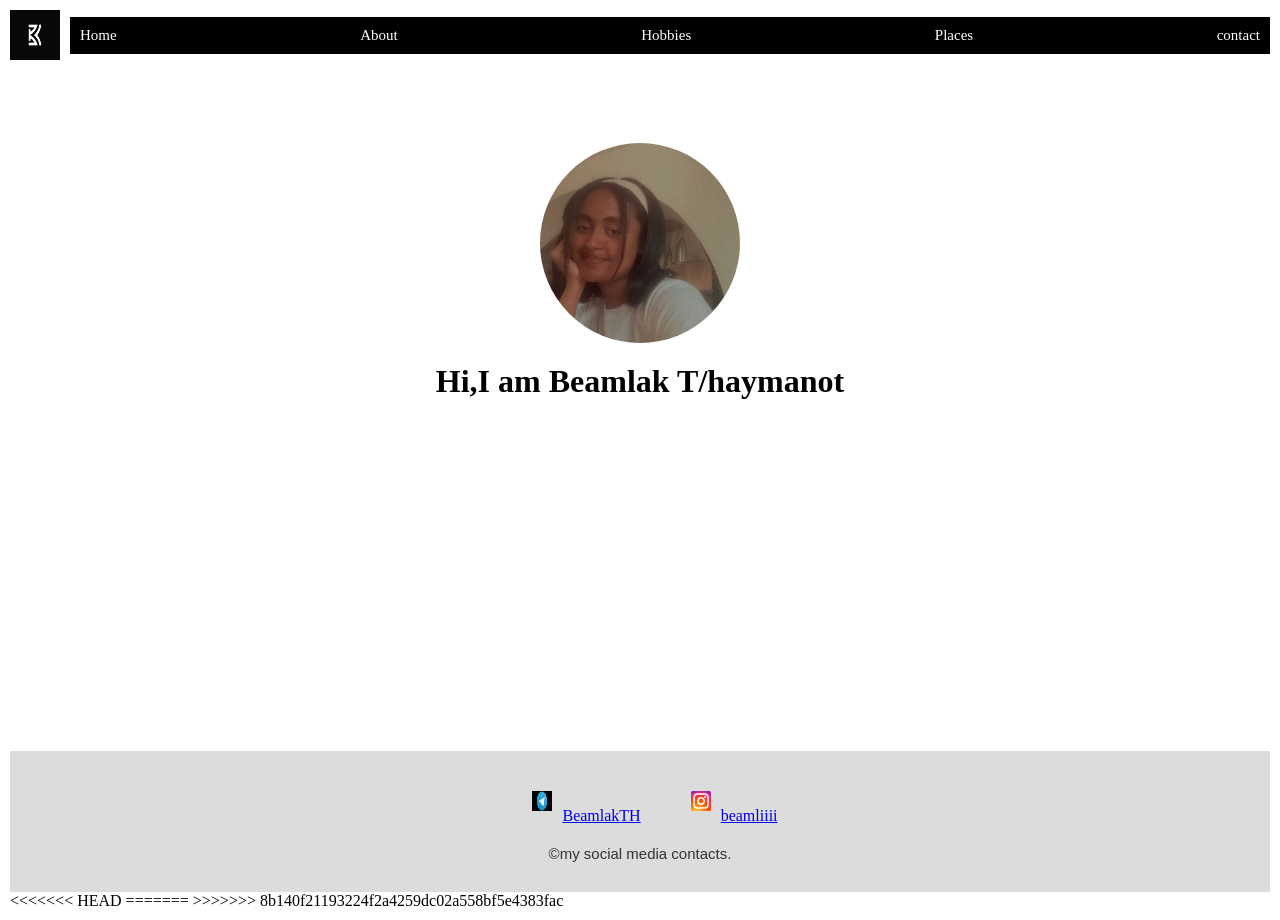
<file: index.html>
<!DOCTYPE html> 
<html lang="en"> 
<head> 
    <meta charset="UTF-8"> 
    <meta http-equiv="refresh" content="0; url=src/Home.html" /> 
</head> 
<body> 
    <p>If the method doesn't work use this <a href="src/Home.html">Link</a></p> 
</body> 
</html>
</file>
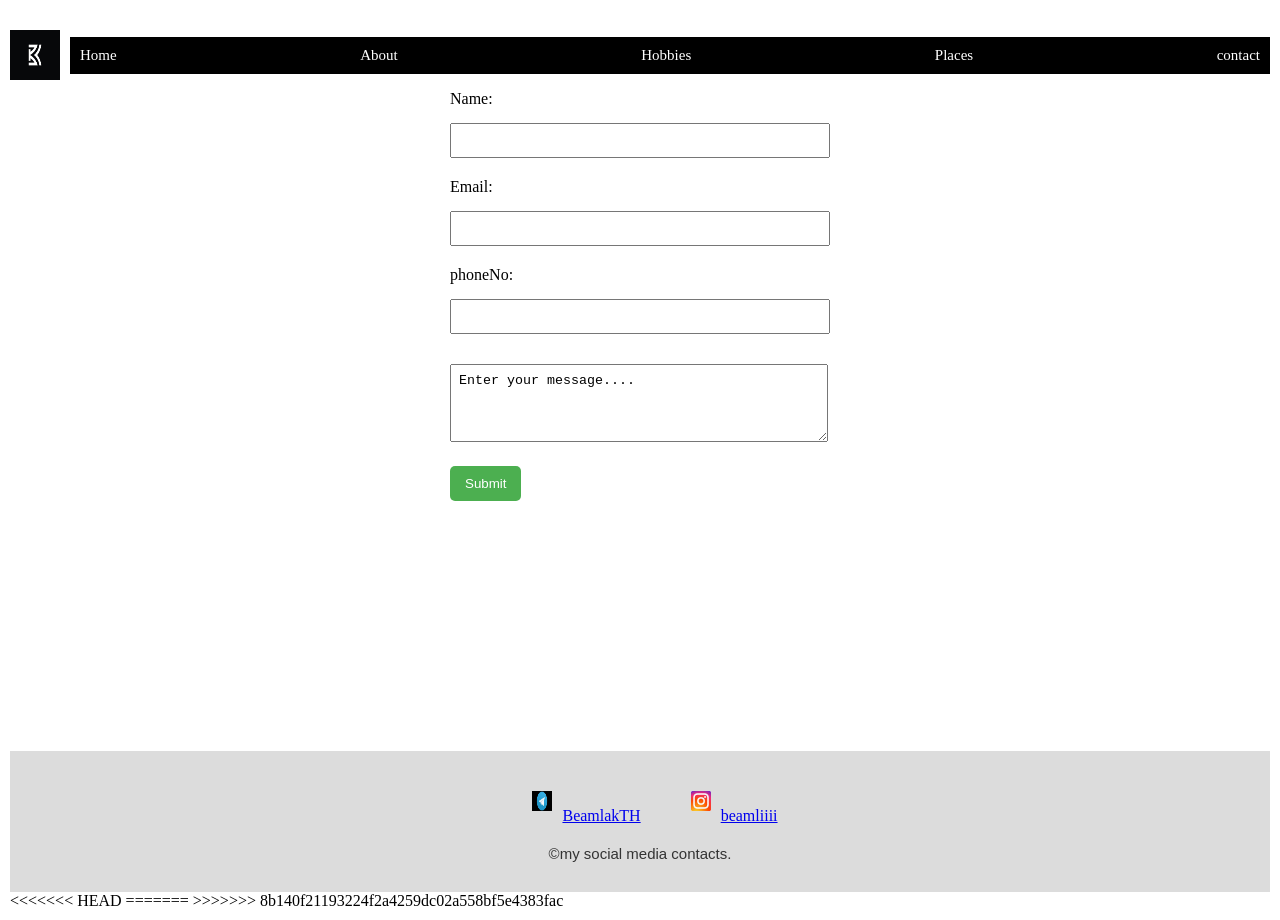
<file: src/contact.html>
<!DOCTYPE html>
<html lang="en">
  <head>
    <meta charset="UTF-8">
    <meta name="viewport" content="width=device-width, initial-scale=1.0">
    <title>Contact page</title>
    <link rel="stylesheet" href="css/style.css">

  </head>

  <body>
    <a href="#menu" class="menu-icon" id="menu"></a>
    <header>
      <div class="logo-nav-container">
        <img class="logo" src="images/images/logo.jpg" height="40" width="40" alt="logo">
        <nav id="navbar" class="navbar">
          <ul>
            <li><a class="active" href="Home.html">Home</a></li>
            <li><a href="Aboutme.html">About</a></li>
            <li><a href="Hobbies.html">Hobbies</a></li>
            <li><a href="Places.html">Places</a></li>
            <li><a href="Contact.html">contact</a></li>
          </ul>
        </nav>
        <div id="hamburger" class="hamburger">
          &#9776;
        </div>
      </div>
    </header>

  <main class="contact">
    <form id="contactForm" action="https://formspree.io/your-email@example.com" method="post">
      
        <label for="name">Name:</label>
        <input type="text" id="name" name="name" required><br>

        <label for="email">Email:</label>
        <input type="email" id="email" name="email" required><br>

        <label for="phonenumber">phoneNo:</label>
        <input type="text" id="phonenumber"  name="phonenumber"required><br>

        <label for="message"></label>
        <textarea id="message" name="message" rows="4" required>Enter your message....</textarea><br>


        <button class="button" type="submit">Submit</button>
      </form>




  </main>

  <footer>
    <div class="social-media">
      <a href="https://t.me/BeamlakTH" target="_blank">
        <img src="images/images/telegram.jpg" alt="Telegram">BeamlakTH
      </a>
      <a href="https://instagram.com/beamliiii?utm_source=qr&igshid=YzU1NGVlODEzOA%3D%3D" target="_blank">
        <img src="images/images/instagram.png" alt="Instagram">beamliiii
      </a>
    </div>
    <p class="para">&copy;my social media contacts.</p>
  </footer>
<<<<<<< HEAD
  <script src="js/script.js"></script>
=======
  <script src="/src/js/script.js"></script>
>>>>>>> 8b140f21193224f2a4259dc02a558bf5e4383fac
  </body>
  </html>
</file>
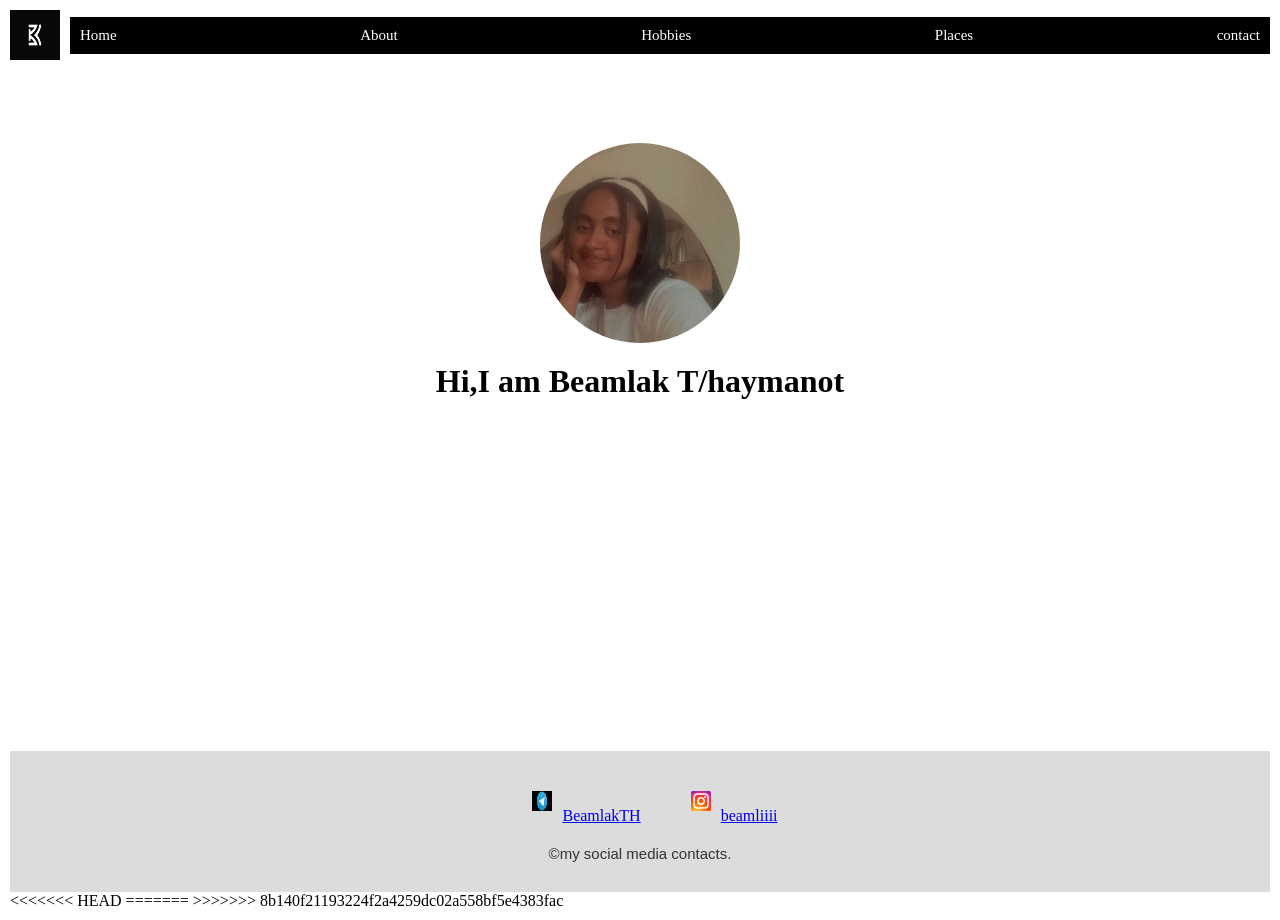
<file: src/Home.html>
<!DOCTYPE html>
<html lang="en">
  <head>
    <meta charset="UTF-8">
    <meta name="viewport" content="width=device-width, initial-scale=1.0">
    <title>Home page</title>
    <link rel="stylesheet" href="css/style.css">

  </head>

  <body>
   
    <header>
      <div class="logo-nav-container">
        <img class="logo" src="images/images/logo.jpg" height="40" width="40" alt="logo">
        <nav id="navbar" class="navbar">
          <ul>
            <li><a href="Home.html">Home</a></li>
            <li><a href="Aboutme.html">About</a></li>
            <li><a href="Hobbies.html">Hobbies</a></li>
            <li><a href="Places.html">Places</a></li>
            <li><a href="Contact.html">contact</a></li>
          </ul>
        </nav>
        <div id="hamburger" class="hamburger">
          &#9776;
        </div>
      </div>
    </header>


  <main class="header">
      <div class="profile-image">
        <img src="images/images/me.jpg" alt="profile">
      </div>
        <h1>Hi,I am Beamlak T/haymanot</h1>

  </main>

  <footer>
    <div class="social-media">
      <a href="https://t.me/BeamlakTH" target="_blank">
        <img src="images/images/telegram.jpg" alt="Telegram">BeamlakTH
      </a>
      <a href="https://instagram.com/beamliiii?utm_source=qr&igshid=YzU1NGVlODEzOA%3D%3D" target="_blank">
        <img src="images/images/instagram.png" alt="Instagram">beamliiii
      </a>
    </div>
    <p class="para">&copy;my social media contacts.</p>
  </footer>
<<<<<<< HEAD
  <script src="js/script.js"></script>
=======
  <script src="/src/js/script.js"></script>
>>>>>>> 8b140f21193224f2a4259dc02a558bf5e4383fac
  </body>
  </html>
</file>
<file: src/css/style.css>
*/home page */
header{
  margin:0;
  padding:0;
}
.hamburger{
  display:none;
}
ul {
    display: flex;
    list-style-type: none;
    margin: 0;
    padding: 0;
    overflow:visible;
    justify-content: space-between;
    align-items: center;
    background-color:black; 
  }
li {
    float: left;
    margin: 0;
    margin-left:end;
  }
li a {
    display: flex;
    color:white;
    font-family: 'Times New Roman', Times, serif;
    font-size: 15px;
    text-align: center;
    padding:0;
    text-decoration: none;
    background-color:none;
  }
li a:hover {
    background-color: goldenrod;
    height:auto;
  }
  .logo-nav-container{
    display:flex;
    align-items:center;
  }
.logo { 
    margin: 0;
    width: 40px;
    height: 40px;
    justify-content: start;
    }
  .nav-links {
    display:flex;
  }
footer {
    background-color:gainsboro;
    padding:20px;
    text-align: center;
    margin-top:auto;
  }
.para{
    color:#333;
    font-size:15px;
    font-family:'Trebuchet MS', 'Lucida Sans Unicode', 'Lucida Grande', 'Lucida Sans', Arial, sans-serif;
  }
  
.social-media {
    display: flex;
    margin-bottom: 10px;
    justify-content:center;
    margin-bottom: 10px;
  }
.social-media img {
    height: 20px;
    width: 20px;
    margin-left:30px;
  }
body {
    display: flex;
    flex-direction: column;
    min-height: 100vh;
    margin: 0;
  }
.profile-image {
    display: flex;
    justify-content: center;
    margin-top: 20px;
  }
 .profile-image img {
    width: 200px; 
    height: 200px; 
    border-radius: 50%;
    object-fit: cover;
    margin-top:5%;
  }
h1 {
    margin-top: 20px;
    text-align: center;
    font-family:Cambria, Cochin, Georgia, Times, 'Times New Roman', serif;
  }
 /*about me page*/
 header{
  margin:0;
  padding:0;
}
.hamburger{
  display:none;
}
.navbar ul {
    display: flex;
    list-style-type: none;
    margin-left:10px;
    padding: 0;
    overflow:visible;
    justify-content: space-between;
    align-items: center;
    background-color:black; 
  }
  .navbar{
  width:100%
  }
li {
    float: left;
    margin: 0;
    margin-left:end;
  }
li a {
    display: flex;
    color:white;
    font-family: 'Times New Roman', Times, serif;
    font-size: 15px;
    text-align: center;
    padding:0;
    text-decoration: none;
    background-color:none;
  }
li a:hover {
    background-color: goldenrod;
    height:auto;
  }
  .logo-nav-container{
    display:flex;
    align-items:center;
  }
.logo {
    margin-right:10px;
    width: 50px;
    height: 50px;
    justify-content: start;
  }
  .nav-links {
    display:flex;
  }  
footer {
    background-color:gainsboro;
    padding:20px;
    text-align: center;
    margin-top:auto;
  }
.para{
    color:#333;
    font-size:15px;
    font-family:'Trebuchet MS', 'Lucida Sans Unicode', 'Lucida Grande', 'Lucida Sans', Arial, sans-serif;
  }
.social-media {
    display: flex;
    margin-bottom: 10px;
    justify-content:center;
    margin-bottom: 10px;
  }
.social-media img {
    height: 20px;
    width: 20px;
    margin-left:30px;
  }
 .video-description {
  display: flex;
  justify-content: center;
  align-items: center;
  flex-direction: column;
  margin-top: 20px;
}
.video-container {
  width: 560px;
  height: 315px;
}
.description {
  margin-top: 10px;
  text-align: center;
}
/* contact page */
header{
  margin:0;
  padding:0;
}
.hamburger{
  display:none;
}
ul {
    display: flex;
    list-style-type: none;
    margin: 0;
    padding: 0;
    overflow:visible;
    justify-content: space-between;
    align-items: center;
    background-color:black; 
  }
li {
    float: left;
    margin: 0;
    margin-left:end;
  }
li a {
    display: flex;
    color:white;
    font-family: 'Times New Roman', Times, serif;
    font-size: 15px;
    text-align: center;
    padding:0;
    text-decoration: none;
    background-color:none;
  }
li a:hover {
    background-color: goldenrod;
    height:auto;
  }
  .logo-nav-container{
    display:flex;
    align-items:center;
  }
.logo {
    margin: 0;
    width: 50px;
    height: 50px;
    justify-content: start;
  }
  .logo-container{
    flex-shrink: 0;
  }
  .nav-links {
    display:flex;
  }
  .navbar{
  width:100%
  }
footer {
    background-color:gainsboro;
    padding:20px;
    text-align: center;
    margin-top:auto;
  }
.para{
    color:#333;
    font-size:15px;
    font-family:'Trebuchet MS', 'Lucida Sans Unicode', 'Lucida Grande', 'Lucida Sans', Arial, sans-serif;
  }
.social-media {
    display: flex;
    margin-bottom: 10px;
    justify-content:center;
    margin-bottom: 10px;
  }
.social-media img {
    height: 20px;
    width: 20px;
    margin-left:30px;
  }
label[for="username"] 
{
  color:aqua;
  gap: 2em;
}
.contact{
gap:inherit;
background-color:none;
margin: 0;
padding: 0;
box-sizing:border-box;
width:100%;
height:100%;
}
body, h1, h2, h3, p, a, img, label, input, textarea, button {
margin: 10px;
}
form {
max-width: 400px; 
margin: 0 auto; 
}
label {
display: block;
margin-bottom:5px; 
}
input,
textarea {
width:90%; 
padding: 8px; 
margin-bottom: 10px;
}
button {
padding: 10px 15px;
background-color: #4CAF50;
color: white;
border:black;
border-radius: 5px;
cursor: pointer;
justify-content:center;
}
button:hover {
background-color: #45a049;
}
/* hobbies page*/
header{
  margin:0;
  padding:0;
}
.hamburger{
  display:none;
}
ul {
    display: flex;
    list-style-type: none;
    margin: 0;
    padding: 0;
    overflow:visible;
    justify-content: space-between;
    align-items: center;
    background-color:black;  
  }
li {
    float: left;
    margin: 0;
    margin-left:end;
  }
li a {
    display: flex;
    color:white;
    font-family: 'Times New Roman', Times, serif;
    font-size: 15px;
    text-align: center;
    padding:0;
    text-decoration: none;
    background-color:none;
  }
li a:hover {
    background-color: goldenrod;
    height:auto;
  }
  .logo-nav-container{
    display:flex;
    align-items:center;
  }
.logo {
    margin: 0;
    width: 50px;
    height: 50px;
    justify-content: start;
  }
  .logo-container{
    flex-shrink: 0;
  }
  .nav-links {
    display:flex;
  }
  .navbar{
    width:100%
    }
footer {
    background-color:gainsboro;
    padding:20px;
    text-align: center;
    margin-top:auto;
  }
.para{
    color:#333;
    font-size:15px;
    font-family:'Trebuchet MS', 'Lucida Sans Unicode', 'Lucida Grande', 'Lucida Sans', Arial, sans-serif;
  }
.social-media {
    display: flex;
    margin-bottom: 10px;
    justify-content:center;
    margin-bottom: 10px;
  }
.social-media img {
    height: 20px;
    width: 20px;
    margin-left:30px;
  }
h3 {
  text-align: center;
}
.sun,
.music,
.cook,
.books {
  display: flex;
  flex-direction: column;
  align-items: center;
  margin-top: 20px;
 background-color: black; 
}
.sunpic,
.bookspic,
.cookpic,
.musicpic {
  width: 200px; 
  height: 200px; 
  object-fit: cover;
  border-radius: 50%;
}
.para2{
  color:white;
  text-align:center
}
p {
  margin-top: 10px;
  text-align:center;
}
/* places page*/
header{
  margin:0;
  padding:0;
}
.hamburger{
  display:none;
}
ul {
    display: flex;
    list-style-type: none;
    margin: 0;
    padding: 0;
    overflow:visible;
    justify-content: space-between;
    align-items: center;
    background-color:black; 
  }
li {
    float: left;
    margin: 0;
    margin-left:end;
  }
li a {
    display: flex;
    color:white;
    font-family: 'Times New Roman', Times, serif;
    font-size: 15px;
    text-align: center;
    padding:0;
    text-decoration: none;
    background-color:none;
  }
li a:hover {
    background-color: goldenrod;
    height:auto;
  }
  .logo-nav-container{
    display:flex;
    align-items:center;
  }
.logo {
    margin: 0;
    width: 50px;
    height: 50px;
    justify-content: start;
  }
  .logo-container{
    flex-shrink: 0;
  }
  .nav-links {
    display: flex;
  }
  .navbar{
    width:100%
    }
footer {
    background-color:gainsboro;
    padding:20px;
    text-align: center;
    margin-top:auto;
  }
.para{
    color:#333;
    font-size:15px;
    font-family:'Trebuchet MS', 'Lucida Sans Unicode', 'Lucida Grande', 'Lucida Sans', Arial, sans-serif;
  }
.social-media {
    display: flex;
    margin-bottom: 10px;
    justify-content:center;
    margin-bottom: 10px;
  }
.social-media img {
    height: 20px;
    width: 20px;
    margin-left:30px;
  }
h3 {
  text-align: center;
}
.plantovisit {
  display: flex;
  flex-direction: column;
  align-items: center;
  margin-top: 10px;
  background-color:none;
}
.friendpic,.debrepic,.lalibela,.wonchi{
  width:300px;
  height:300px;
  object-fit: cover;
  justify-content:center;
  border-radius:5px;
  text-align:center; 
}
ul {
  list-style-type: none;
  margin-top: 10px;
  padding: 0;
  text-align: center;
}
ul {
  margin-bottom: 10px;
}
address {
  margin-top: 5px;
  font-style: normal;
  justify-content:start;
}
.ul1{
  justify-content: center;
  margin: 0;
  padding:10;
  text-align:center
}
.visited{
  display: flex;
  flex-direction: column;
  align-items: center;
  margin-top: 10px;
  background-color:transpa;
}
.para3 {
  display: flex;
  justify-content: space-between;
  align-items: center;
  list-style: none;
  background-color:none;
  padding: 10px;
color:white; 
}
.lalibela,.wonchi{
  width:300px;
  height:300px;
  object-fit: cover;
  justify-content:center;
  border-radius:5px;
  text-align:center;
}
.para3 {
  display: flex;
  justify-content: space-between;
  align-items: center;
  list-style: none;
  background-color:none;
  padding: 10px;
color:white; 
}
.container {
  display: flex;
  flex-direction: column;
  align-items: center;
}
.item {
  width: 100%;
  padding: 10px;
  margin-bottom: 10px;
}

/* Media query for desktop devices */
@media only screen and (min-width: 1025px){
  .hamburger{
    display:none;
  }
  ul {
      display: flex;
      list-style-type: none;
      margin: 0;
      padding: 0;
      overflow:visible;
      justify-content: space-between;
      align-items: center;
      background-color:black; 
    }
  li {
      float: left;
      margin: 0;
      margin-left:end;
    }
  li a {
      display: flex;
      color:white;
      font-family: 'Times New Roman', Times, serif;
      font-size: 15px;
      text-align: center;
      padding:0;
      text-decoration: none;
      background-color:none;
    }
  li a:hover {
      background-color: goldenrod;
      height:auto;
    }
    .logo-nav-container{
      display:flex;
      align-items:center;
    }
  .logo {
      margin: 0;
      width: 50px;
      height: 50px;
      justify-content: start;
    }
    .logo-container{
      flex-shrink: 0;
    }
    .nav-links {
      display: flex;
    }
    .navbar{
      width:100%;
      }
  footer {
      background-color:gainsboro;
      padding:20px;
      text-align: center;
      margin-top:auto;
    }
  }
  /*tablet responsive*/
  @media only screen and (min-width: 768px) and (max-width: 1024px){
  .hamburger{
    display:none;
  }
  ul {
      display: flex;
      list-style-type: none;
      margin: 0;
      padding: 0;
      overflow:visible;
      justify-content: space-between;
      align-items: center;
      background-color:black; 
    }
  li {
      float: left;
      margin: 0;
      margin-left:end;
    }
  li a {
      display: flex;
      color:white;
      font-family: 'Times New Roman', Times, serif;
      font-size: 15px;
      text-align: center;
      padding:0;
      text-decoration: none;
      background-color:none;
    }
  li a:hover {
      background-color: goldenrod;
      height:auto;
    }
    .logo-nav-container{
      display:flex;
      align-items:center;
    }
  .logo {
      margin: 0;
      width: 50px;
      height: 50px;
      justify-content: start;
    }
    .logo-container{
      flex-shrink: 0;
    }
    .nav-links {
      display: flex;
    }
    .navbar{
      width:100%
      }
  footer {
      background-color:gainsboro;
      padding:20px;
      text-align: center;
      margin-top:auto;
    }
    main{
      margin:0;
      padding:0;
    }
  }
  /*  styles for both portrait and landscape orientations on small screens */
@media only screen and (max-width: 430px), only screen and (max-height: 430px) {
  .hamburger {
    display: flex;
    align-items: center;
    margin-left: auto;
    cursor: pointer;
  }

  .nav-links {
    display:none;
  }

  #menu-toggle {
    display: block;
    color: black;
  }

  .menu-icon {
    display: inline-block;
    cursor: pointer;
    font-size: 20px;
    margin-right: 0;
  }

  #menu-toggle:checked ~ .nav-links {
    display: flex;
    margin-right: 0;
    padding-right: 0;
    justify-content: center;
  }

  ul {
    display: flex;
    list-style-type: none;
    margin: 0;
    padding: 0;
    overflow: visible;
    justify-content: space-between;
    align-items: center;
    background-color: black;
  }

  li {
    float: left;
    margin: 0;
    margin-left: end;
  }

  li a {
    display: flex;
    color: white;
    font-family: 'Times New Roman', Times, serif;
    font-size: 15px;
    text-align: center;
    padding: 0;
    text-decoration: none;
    background-color: none;
  }

  li a:hover {
    background-color: goldenrod;
    height: auto;
  }

  .logo-nav-container {
    display: flex;
    align-items: center;
  }

  .logo {
    margin: 0;
    width: 50px;
    height: 50px;
    justify-content: start;
  }

  .logo-container {
    flex-shrink: 0;
  }

  .nav-links {
    display: flex;
  }

  .navbar {
    width:auto;
  }

  footer {
    background-color: gainsboro;
    padding: 20px;
    text-align: center;
    margin-top: auto;
  }

  main {
    margin: 0;
    padding: 0;
  }

  .video-description {
    display: flex;
    flex-direction: column;
    align-items: center;
    text-align: center;
  }

  .video-container {
    max-width: 100%;
  }

  video {
    width: 100%;
    height: auto;
  }

  .description {
    margin-top: 20px;
  }
}
</file>
